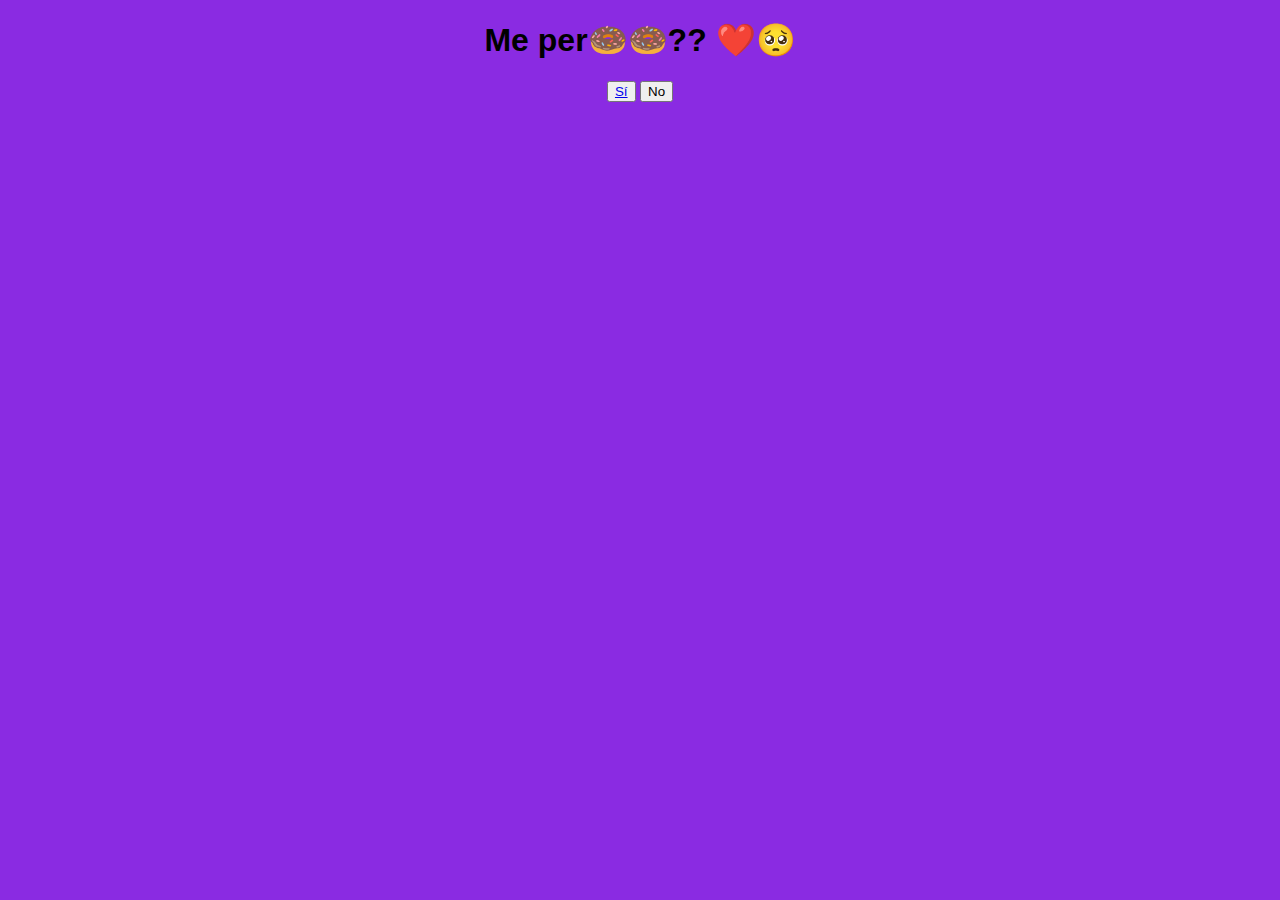
<file: index.html>
<!DOCTYPE html>
<html lang="en">
<head>
    <meta charset="UTF-8">
    <title>Me per🍩  ❤️🥺?</title>


    <link rel="stylesheet" type="text/css" href="Assets/CSS/Style.css">

</head>
<body bgcolor="#8a2be2">

    <H1>Me per🍩🍩??  ❤️🥺</H1>
      <button type="button" id="btn1" class="normal">
          <a href="TeAmo.html">
              Sí
          </a>
      </button>
      <button type="button" id="btn2" class="anormal">No</button>
      <script src="Assets/script.js"></script>

</body>
</html>
</file>
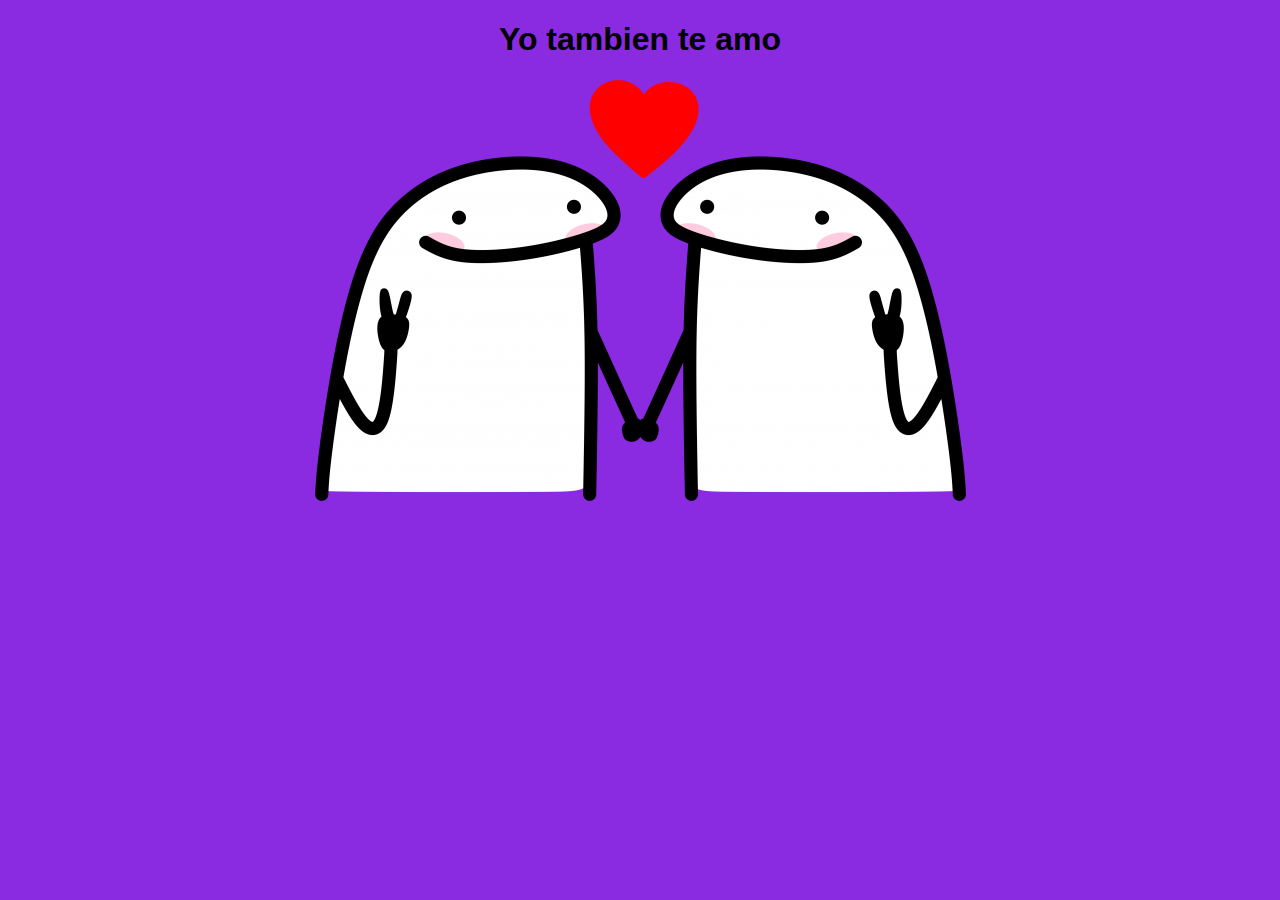
<file: TeAmo.html>
<!DOCTYPE html>
<html lang="en">
<head>
    <meta charset="UTF-8">
    <title>Title</title>

  <link rel="stylesheet" type="text/css" href="Assets/CSS/Style.css">
</head>
<body bgcolor="#8a2be2">
  <H1>Yo tambien te amo</H1>

  <img src="imagenes/Flork.png">
</body>
</html>
</file>
<file: Assets/CSS/Style.css>
body {
    text-align: center;
    margin: 0;
    padding: 0;
    font-family: -apple-system, Arial, "Bodoni MT", serif;
    -webkit-font-smoothing: antialiased;
    -webkit-osx-font-smoothing: antialiased
}

#header {
    height: 120px;
    width: 100%;
    background: white;
    border-bottom: 1px solid #ccc;
    border-top: 3px solid #61dafb;
}

.move1 {
    position: absolute;
    top: 20%;
    right: 54%;

}

.move2 {
    position: absolute;
    top: 30%;
    right: 12%;

}

.move3 {
    position: absolute;
    top: 90%;
    right: 50%;

}

.move4 {
    position: absolute;
    top: 40%;
    right: 20%;

}
</file>
